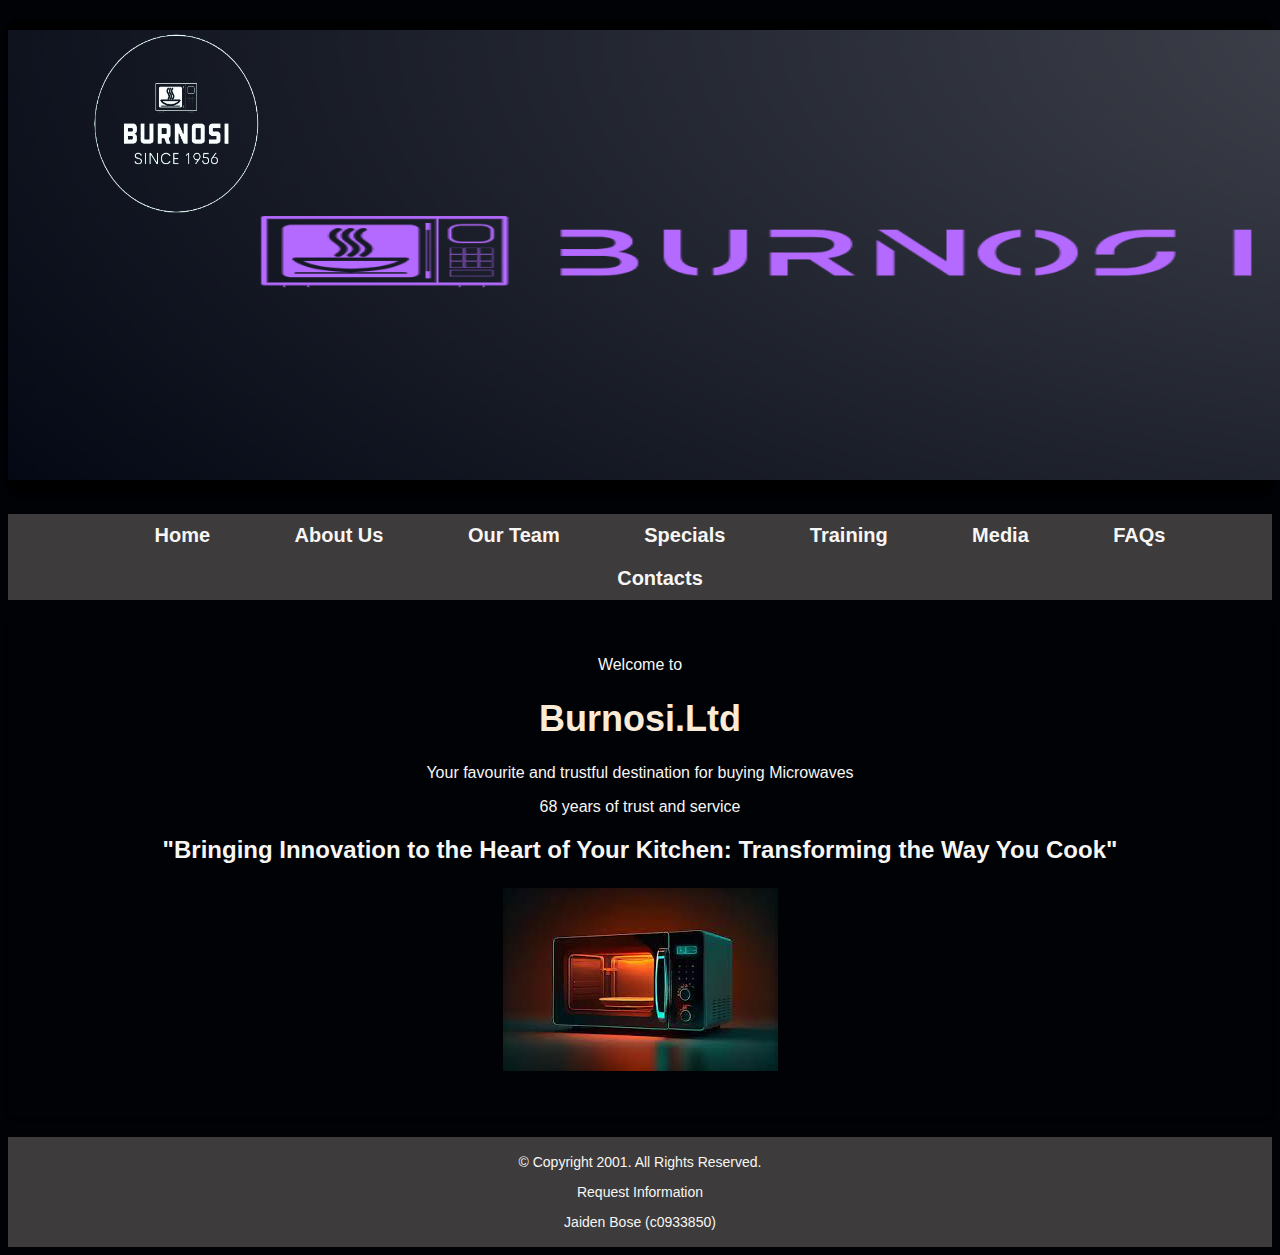
<file: LCOW2440/index.html>
<!DOCTYPE html>
<!--
 Student Name: Jaiden Bose
 File Name: index.html
 Date: 11/02/2024
-->
<html lang="en">
<head>
    <meta charset="UTF-8">
    <meta name="viewport" content="width=device-width, initial-scale=1.0">
    <link rel="stylesheet" href="css/styles.css">
    <title>Burnosi</title>
</head>
<body>

    <header> 
        <a href="index.html"><img src="images/banner.png" alt="Company Banner image" height="450" width="1500"></a>
    </header>

    <nav>
        <div class="logo">
            <a href="index.html"><img alt="logo" src="images/logo.png" width="350px" height="250px"></a>
        </div>
        <ul>
            <li><a href="index.html">Home</a></li> 
            <li><a href="about.html">About Us</a></li>
            <li><a href="ourteam.html">Our Team</a></li>
            <li><a href="specials.html">Specials</a></li>
            <li><a href="training.html">Training</a></li>
            <li><a href="media.html">Media</a></li>
            <li><a href="faqs.html">FAQs</a> </li>
            <li><a href="contacts.html">Contacts</a></li>       
        </ul> 
    </nav>

    <main> 
        <div class="container">
            <p>Welcome to <h1>Burnosi.Ltd</h1> Your favourite and trustful destination for buying Microwaves</p>  
            <p>68 years of trust and service</p> 
            <p><h2>"Bringing Innovation to the Heart of Your Kitchen: Transforming the Way You Cook"</h2x></p>
            <img src="images/micro.jpg" alt="microwave oven">
        </div>
    </main>

    <footer> 
        <p>&#169; Copyright 2001. All Rights Reserved. </p> 
        <p><a href="mailto:contact@wburnosi.net">Request Information</a></p>
        <p>Jaiden Bose (c0933850)</p>
    </footer>

</body>
</html>
</file>
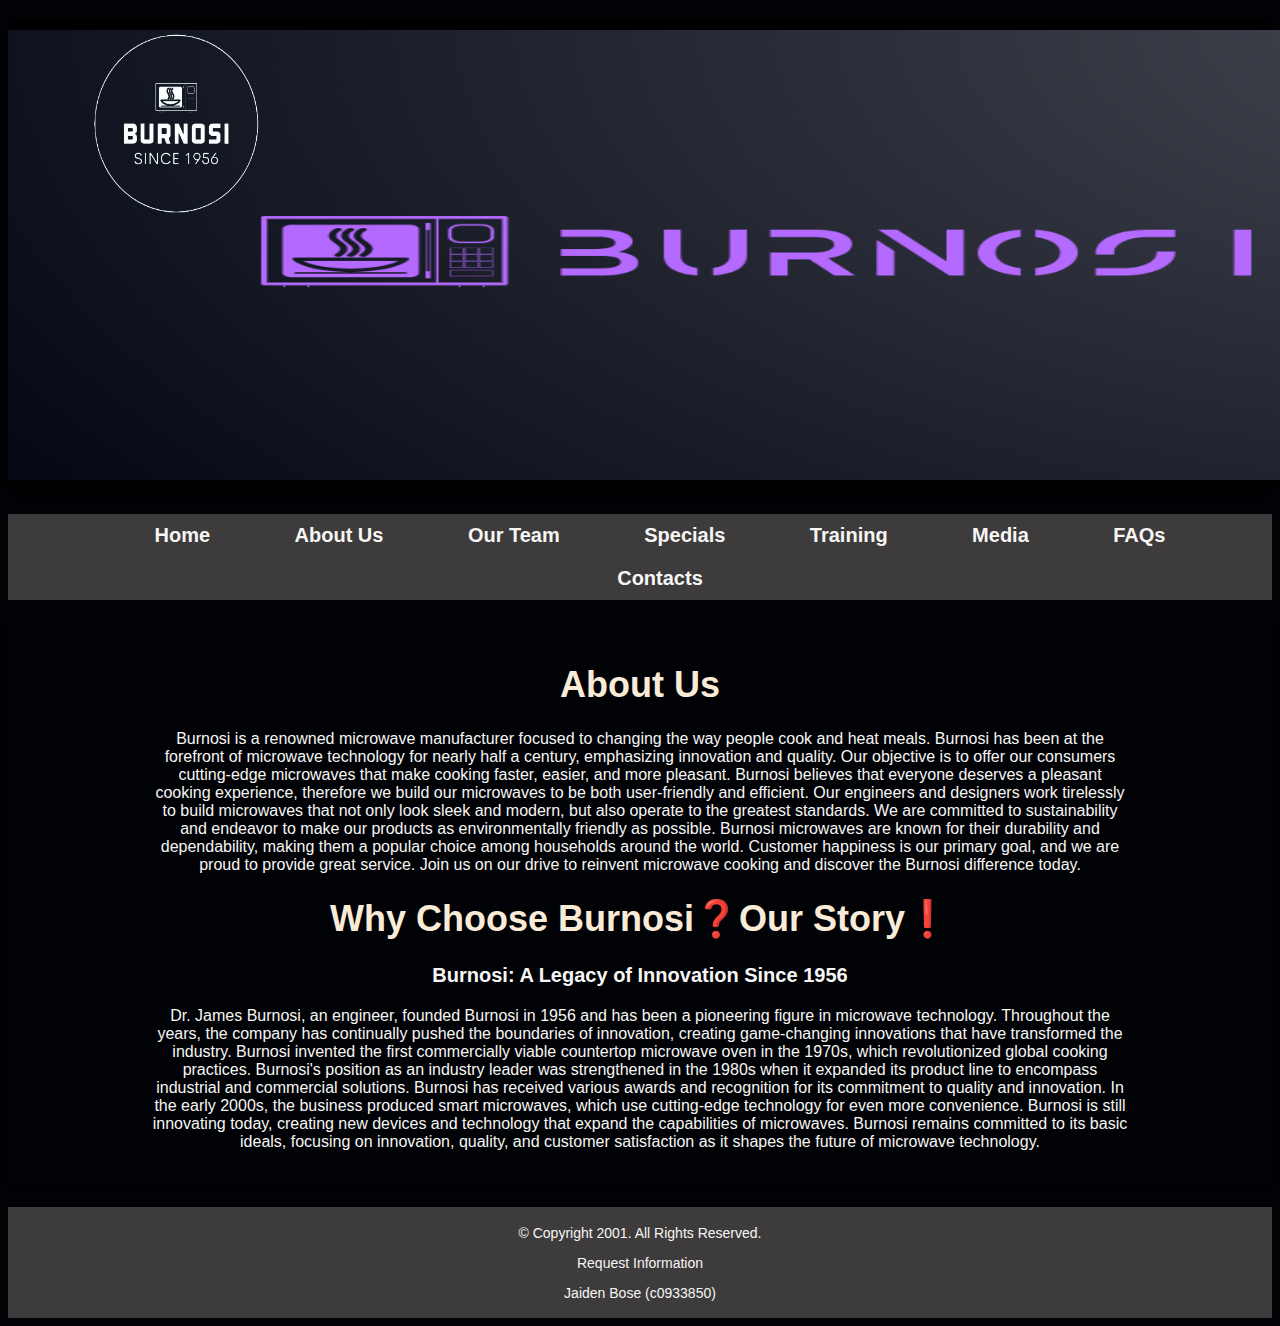
<file: LCOW2440/about.html>
<!DOCTYPE html>
<!--
 Student Name: Jaiden Bose
 File Name: about.html
 Date: 18/03/2024
-->
<html lang="en">
<head>
    <meta charset="UTF-8">
    <meta name="viewport" content="width=device-width, initial-scale=1.0">
    <link rel="stylesheet" href="css/styles.css">
    <link rel="stylesheet" href="css/about.css">
    <title>Burnosi</title>
</head>
<body>

    <header> 
        <div class="banner">
        <a href="index.html"><img src="images/banner.png" alt="Company Banner image" height="450" width="1500"></a>
        </div>
    </header>

    <nav>
        <div class="logo">
            <a href="index.html"><img alt="logo" src="images/logo.png" width="350px" height="250px"></a>
        </div>
        <ul>
            <li><a href="index.html">Home</a></li> 
            <li><a href="about.html">About Us</a></li>
            <li><a href="ourteam.html">Our Team</a></li>
            <li><a href="specials.html">Specials</a></li>
            <li><a href="training.html">Training</a></li>
            <li><a href="media.html">Media</a></li>
            <li><a href="faqs.html">FAQs</a> </li>
            <li><a href="contacts.html">Contacts</a></li>       
        </ul> 
    </nav>

    <main> 
        <div class="mobile-view">
        <div class="container">
            <h1>About Us</h1>
            <p>Burnosi is a renowned microwave manufacturer focused to changing the way people cook and heat meals. Burnosi has been at the forefront of microwave technology for nearly half a century, emphasizing innovation and quality. Our objective is to offer our consumers cutting-edge microwaves that make cooking faster, easier, and more pleasant. Burnosi believes that everyone deserves a pleasant cooking experience, therefore we build our microwaves to be both user-friendly and efficient. Our engineers and designers work tirelessly to build microwaves that not only look sleek and modern, but also operate to the greatest standards. We are committed to sustainability and endeavor to make our products as environmentally friendly as possible. Burnosi microwaves are known for their durability and dependability, making them a popular choice among households around the world. Customer happiness is our primary goal, and we are proud to provide great service. Join us on our drive to reinvent microwave cooking and discover the Burnosi difference today.</p>
        </div>
        <div class="container">
            <h1>Why Choose Burnosi❓Our Story❗</h1>
            <h3>Burnosi: A Legacy of Innovation Since 1956</h3>
            <p>Dr. James Burnosi, an engineer, founded Burnosi in 1956 and has been a pioneering figure in microwave technology. Throughout the years, the company has continually pushed the boundaries of innovation, creating game-changing innovations that have transformed the industry. Burnosi invented the first commercially viable countertop microwave oven in the 1970s, which revolutionized global cooking practices. Burnosi's position as an industry leader was strengthened in the 1980s when it expanded its product line to encompass industrial and commercial solutions. Burnosi has received various awards and recognition for its commitment to quality and innovation. In the early 2000s, the business produced smart microwaves, which use cutting-edge technology for even more convenience. Burnosi is still innovating today, creating new devices and technology that expand the capabilities of microwaves. Burnosi remains committed to its basic ideals, focusing on innovation, quality, and customer satisfaction as it shapes the future of microwave technology.</p>
        </div>
        </div>
    </main>

    <footer> 
        <p>&#169; Copyright 2001. All Rights Reserved. </p> 
        <p><a href="mailto:contact@wburnosi.net">Request Information</a></p>
        <p>Jaiden Bose (c0933850)</p>
    </footer>

</body>
</html>
</file>
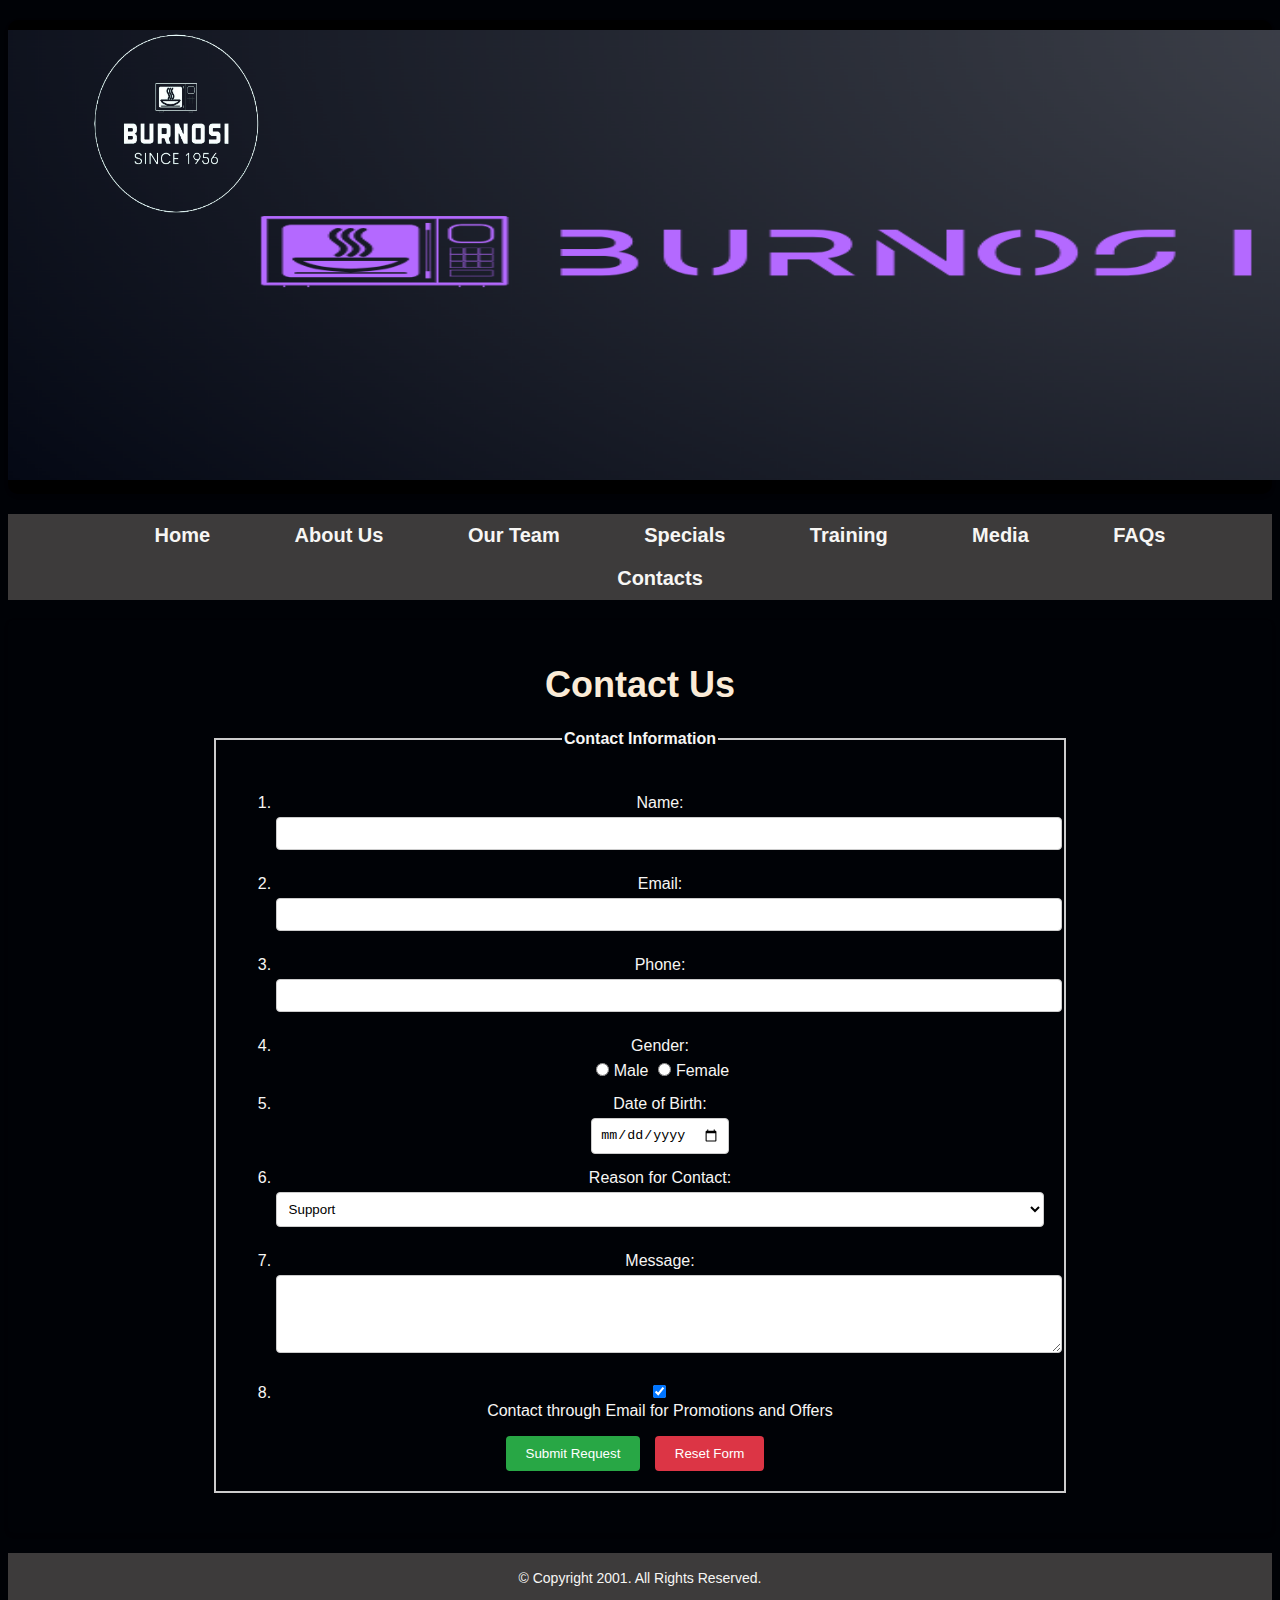
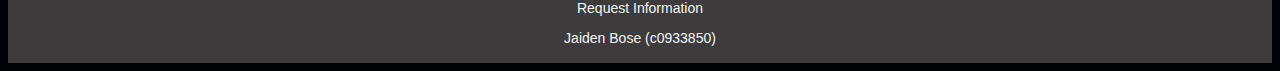
<file: LCOW2440/contacts.html>
<!DOCTYPE html>
<!--
 Student Name: Jaiden Bose
 File Name: contacts.html
 Date: 26/03/2024
-->
<html lang="en">
<head>
    <meta charset="UTF-8">
    <meta name="viewport" content="width=device-width, initial-scale=1.0">
    <link rel="stylesheet" href="css/styles.css">
    <link rel="stylesheet" href="css/contacts.css">
    <title>Burnosi</title>
</head>
<body>

    <header> 
        <a href="index.html"><img src="images/banner.png" alt="Company Banner image" height="450" width="1500"></a>
    </header>

    <nav>
        <div class="logo">
            <a href="index.html"><img alt="logo" src="images/logo.png" width="350px" height="250px"></a>
        </div>
        <ul>
            <li><a href="index.html">Home</a></li> 
            <li><a href="about.html">About Us</a></li>
            <li><a href="ourteam.html">Our Team</a></li>
            <li><a href="specials.html">Specials</a></li>
            <li><a href="training.html">Training</a></li>
            <li><a href="media.html">Media</a></li>
            <li><a href="faqs.html">FAQs</a> </li>
            <li><a href="contacts.html">Contacts</a></li>       
        </ul> 
    </nav>

    <main> 
    <div>

    <h1>Contact Us</h1>
    
    <form action="#" method="post">
        <fieldset>
            <legend>Contact Information</legend>
            
            <ol>
                <li>
                    <label for="name">Name:</label>
                    <input type="text" id="name" name="name" required>
                </li>
                <li>
                    <label for="email">Email:</label>
                    <input type="email" id="mail" name="mail" required>
                </li>
                <li>
                    <label for="phone">Phone:</label>
                    <input type="tel" id="phone" name="phone">
                </li>
                <li>
                    <label for="gender">Gender:</label>
                    <input type="radio" id="male" name="gender" value="male">Male
                    <input type="radio" id="female" name="gender" value="female">Female
                </li>
                <li>
                    <label for="dob">Date of Birth:</label>
                    <input type="date" id="dob" name="dob">
                </li>
                <li>
                    <label for="reason">Reason for Contact:</label>
                    <select id="reason" name="reason">
                        <option value="support">Support</option>
                        <option value="membership">Prime membership</option>
                        <option value="question">Question</option>
                        <option value="feedback">Feedback</option>
                        <option value="complaint">Complaint</option>
                    </select>
                </li>
                <li>
                    <label for="message">Message:</label>
                    <textarea id="message" name="message" rows="4" required></textarea>
                </li>
                <li>
                    <input type="checkbox" id="promotion" name="promotion" checked>
                    <label for="promotion">Contact through Email for Promotions and Offers</label>
                </li>
            </ol>
            
            <button type="submit">Submit Request</button>
            <button type="reset">Reset Form</button>
        </fieldset>
    </form>
    </div>
    </main>

    <footer> 
        <p>&#169; Copyright 2001. All Rights Reserved. </p> 
        <p><a href="mailto:contact@wburnosi.net">Request Information</a></p>
        <p>Jaiden Bose (c0933850)</p>
    </footer>

</body>
</html>
</file>
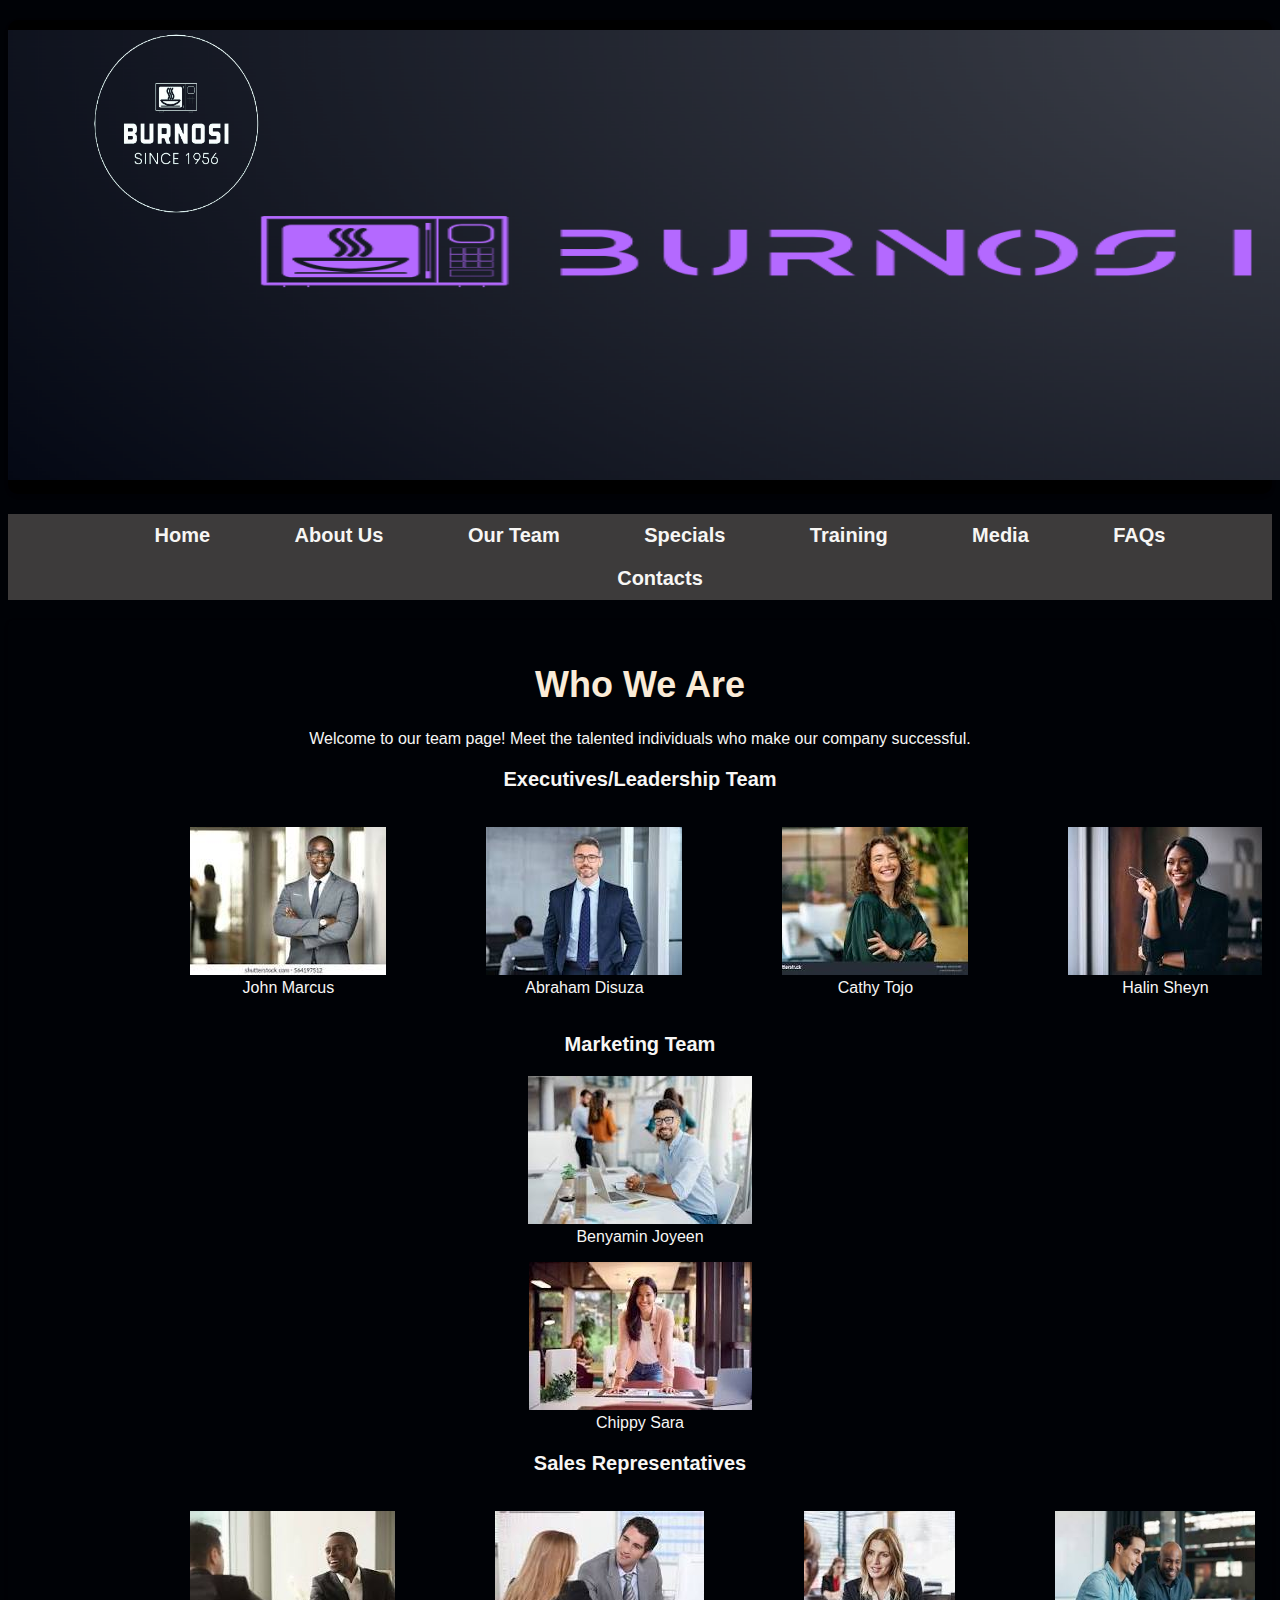
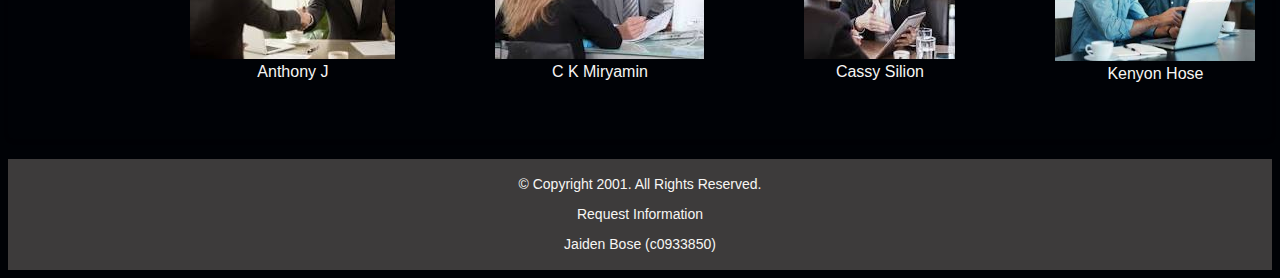
<file: LCOW2440/ourteam.html>
<!DOCTYPE html>
<!--
 Student Name: Jaiden Bose
 File Name: ourteam.html
 Date: 18/03/2024
-->
<html lang="en">
<head>
    <meta charset="UTF-8">
    <meta name="viewport" content="width=device-width, initial-scale=1.0">
    <link rel="stylesheet" href="css/styles.css">
    <link rel="stylesheet" href="css/ourteam.css">
    <title>Burnosi</title>
</head>
<body>

    <header> 
        <a href="index.html"><img src="images/banner.png" alt="Company Banner image" height="450" width="1500"></a>
    </header>

    <nav>
        <div class="logo">
            <a href="index.html"><img alt="logo" src="images/logo.png" width="350px" height="250px"></a>
        </div>
        <ul>
            <li><a href="index.html">Home</a></li> 
            <li><a href="about.html">About Us</a></li>
            <li><a href="ourteam.html">Our Team</a></li>
            <li><a href="specials.html">Specials</a></li>
            <li><a href="training.html">Training</a></li>
            <li><a href="media.html">Media</a></li>
            <li><a href="faqs.html">FAQs</a> </li>
            <li><a href="contacts.html">Contacts</a></li>       
        </ul> 
    </nav>

    <main> 
        <div class="container">
            <article>
                <section>
                    <h1>Who We Are</h1>
                    <p>Welcome to our team page! Meet the talented individuals who make our company successful.</p>
                </section>
                <aside>
                    <h3>Executives/Leadership Team</h3>
                    <div class="grid">
                    <figure>
                        <img src="images/executive1.jpg" alt="Executives">
                        <figcaption>John Marcus</figcaption>
                    </figure>
                    <figure>
                        <img src="images/executive2.jpg" alt="Executives">
                        <figcaption>Abraham Disuza</figcaption>
                    </figure>
                    <figure>
                        <img src="images/executive3.jpg" alt="Executives">
                        <figcaption>Cathy Tojo</figcaption>
                    </figure>
                    <figure>
                        <img src="images/executive4.jpg" alt="Executives">
                        <figcaption>Halin Sheyn</figcaption>
                    </figure>
                    </div>
                </aside>
                <section>
                    <h3>Marketing Team</h3>
                    <figure>
                        <img src="images/marketing1.jpg" alt="Marketing Team">
                        <figcaption>Benyamin Joyeen</figcaption>
                    </figure>
                    <figure>
                        <img src="images/marketing2.jpg" alt="Marketing Team">
                        <figcaption>Chippy Sara</figcaption>
                    </figure>
                </section>
                <section>
                    <h3>Sales Representatives</h3>
                    <div class="grid">
                    <figure>
                        <img src="images/sales1.jpg" alt="Sales Team">
                        <figcaption>Anthony J</figcaption>
                    </figure>
                    <figure>
                        <img src="images/sales2.jpg" alt="Sales Team">
                        <figcaption>C K Miryamin</figcaption>
                    </figure>
                    <figure>
                        <img src="images/sales3.jpg" alt="Sales Team">
                        <figcaption>Cassy Silion</figcaption>
                    </figure>
                    <figure>
                        <img src="images/sales5.jpg" alt="Sales Team" height="150" width="200">
                        <figcaption>Kenyon Hose</figcaption>
                    </figure>
                    <div class="grid">
                </section>
                
            </article>
        </div>
    </main>

    <footer> 
        <p>&#169; Copyright 2001. All Rights Reserved. </p> 
        <p><a href="mailto:contact@wburnosi.net">Request Information</a></p>
        <p>Jaiden Bose (c0933850)</p>
    </footer>

</body>
</html>
</file>
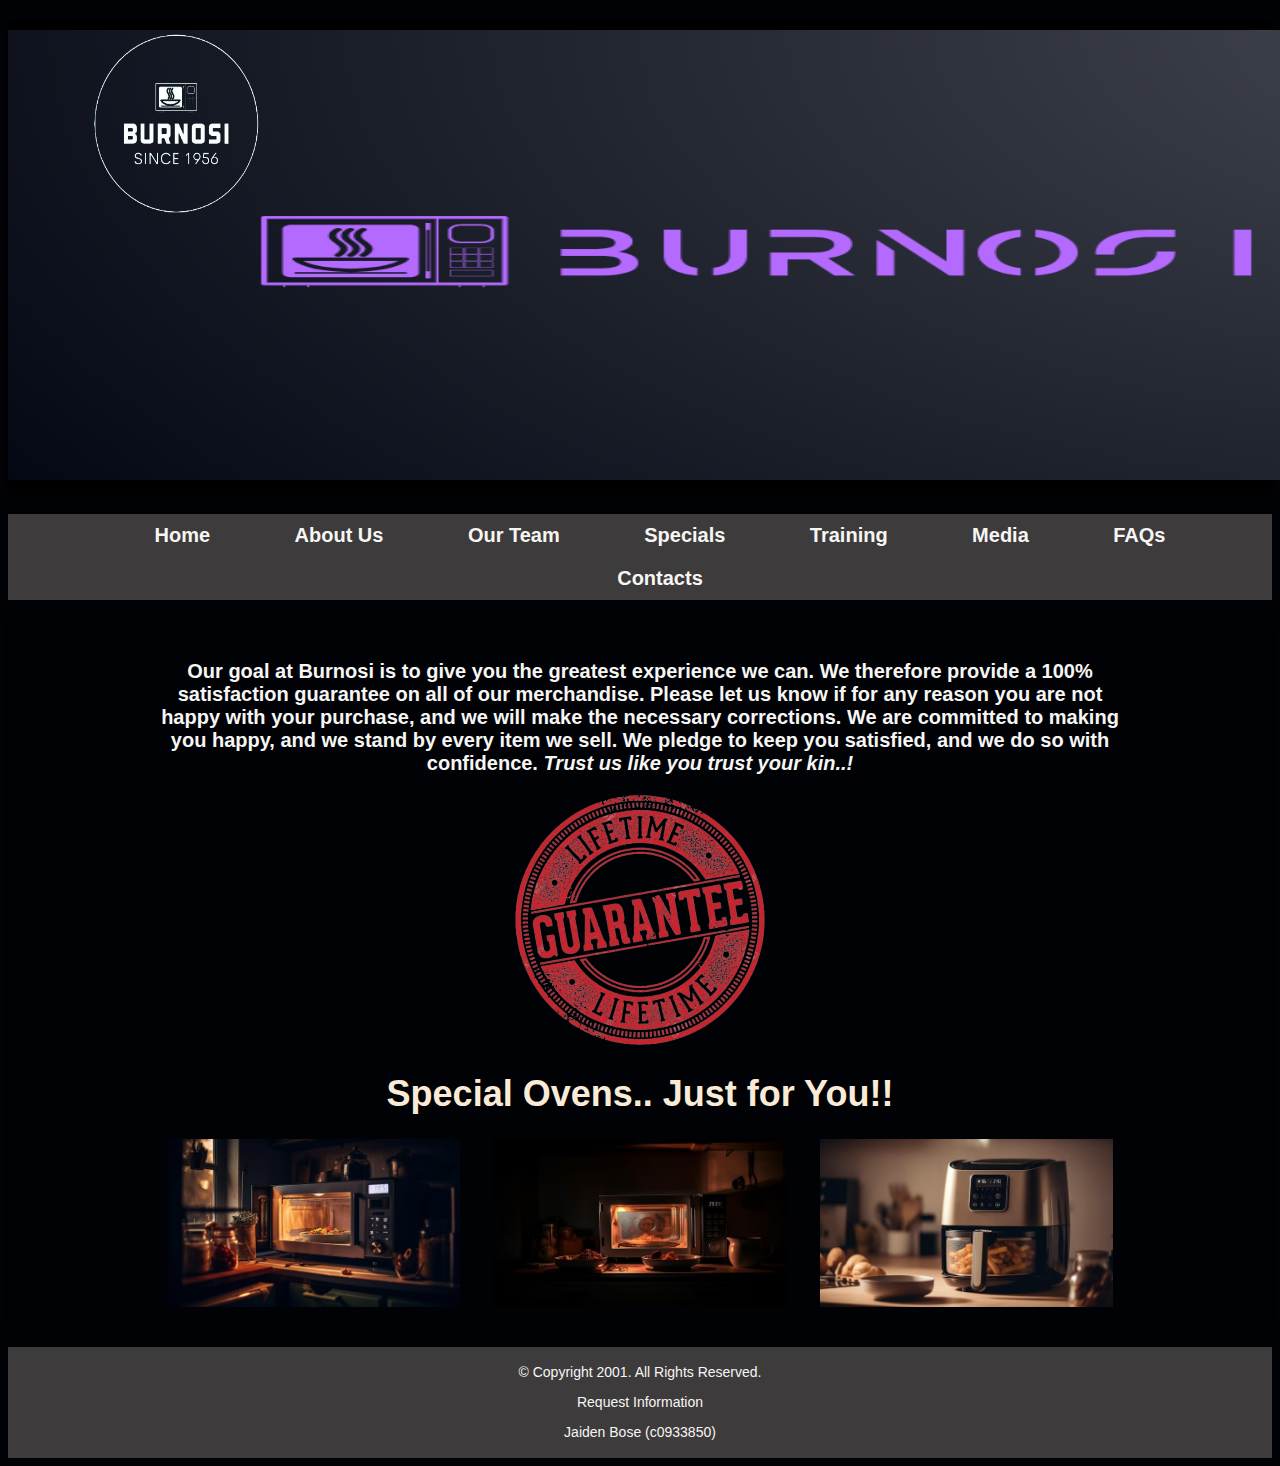
<file: LCOW2440/specials.html>
<!DOCTYPE html>
<!--
 Student Name: Jaiden Bose
 File Name: specials.html
 Date: 11/02/2024
-->
<html lang="en">
<head>
    <meta charset="UTF-8">
    <meta name="viewport" content="width=device-width, initial-scale=1.0">
    <link rel="stylesheet" href="css/styles.css">
    <title>Burnosi</title>
</head>
<body>
    
    <header> 
        <a href="index.html"><img src="images/banner.png" alt="Company Banner image" height="450" width="1500"></a>
    </header>
    
    <nav>
        <div class="logo">
            <a href="index.html"><img alt="logo" src="images/logo.png" width="350px" height="250px"></a>
        </div>
        <ul>
            <li><a href="index.html">Home</a></li> 
            <li><a href="about.html">About Us</a></li>
            <li><a href="ourteam.html">Our Team</a></li>
            <li><a href="specials.html">Specials</a></li>
            <li><a href="training.html">Training</a></li>
            <li><a href="media.html">Media</a></li>
            <li><a href="faqs.html">FAQs</a> </li>
            <li><a href="contacts.html">Contacts</a></li>       
        </ul> 
    </nav>

    <main> 
        <div class="container">
            <p><h3>Our goal at Burnosi is to give you the greatest experience we can. We therefore provide a 100% satisfaction guarantee on all of our merchandise. Please let us know if for any reason you are not happy with your purchase, and we will make the necessary corrections. We are committed to making you happy, and we stand by every item we sell. We pledge to keep you satisfied, and we do so with confidence. <strong><em> Trust us like you trust your kin..!</em></strong></h3></p>
            <img src="images/guarantee.png" alt="guarantee" height="250" width="250">
            <h1>Special Ovens.. Just for You!!</h1>
            <div class="image-container">
                <img src="images/micro1.jpg" alt="microwave">
                <img src="images/micro2.jpg" alt="microwave">
                <img src="images/micro3.jpg" alt="microwave">
            </div>
        </div> 
    </main>

    <footer> 
        <p>&#169; Copyright 2001. All Rights Reserved. </p> 
        <p><a href="mailto:contact@wburnosi.net">Request Information</a></p>
        <p>Jaiden Bose (c0933850)</p>
    </footer>

</body>
</html>
</file>
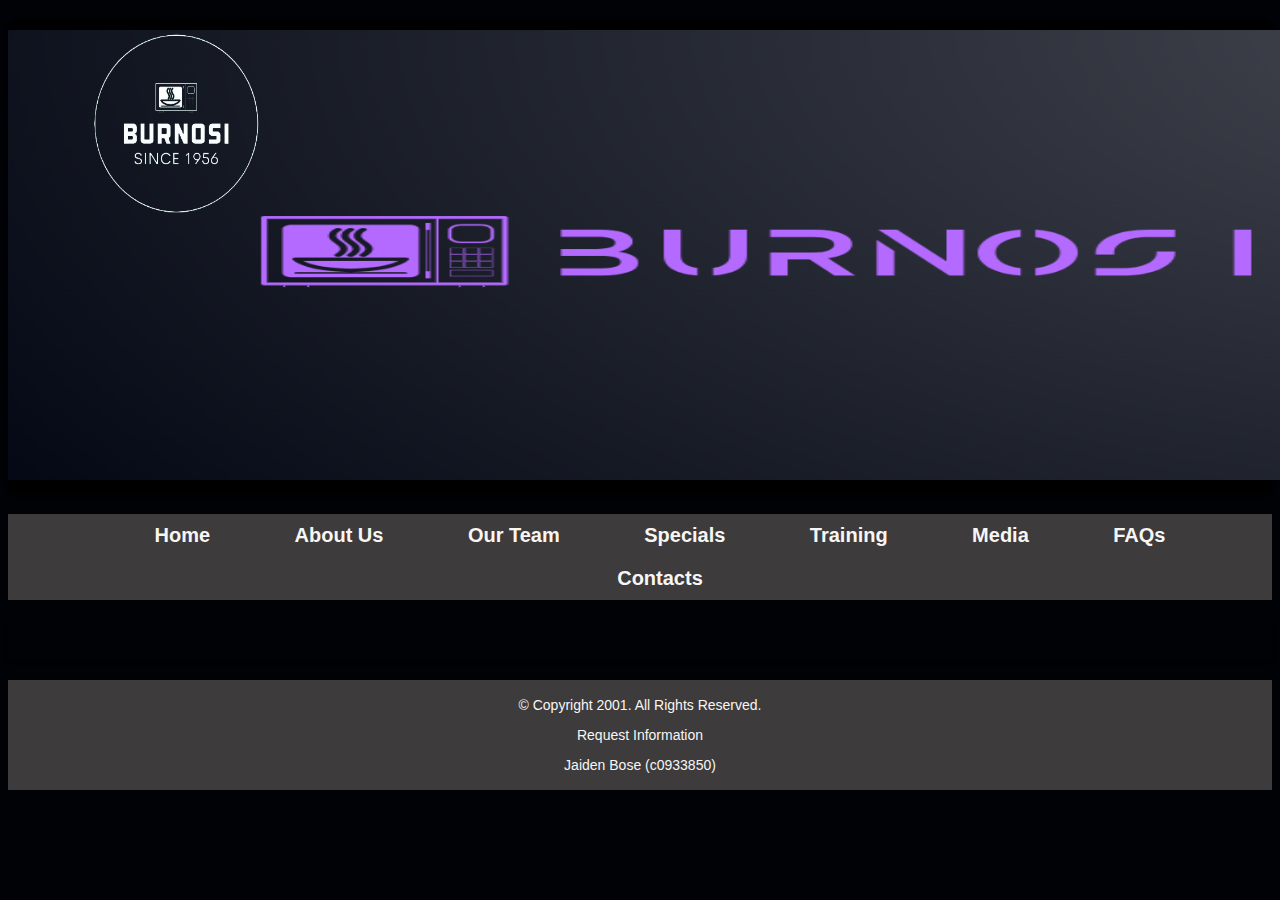
<file: LCOW2440/template.html>
<!DOCTYPE html>
<!--
 Student Name: Jaiden Bose
 File Name: template.html
 Date: 11/02/2024
-->
<html lang="en">
<head>
    <meta charset="UTF-8">
    <meta name="viewport" content="width=device-width, initial-scale=1.0">
    <link rel="stylesheet" href="css/styles.css">
    <title>Burnosi</title>
</head>
<body>
    
    <header> 
        <a href="index.html"><img src="images/banner.png" alt="Company Banner image" height="450" width="1500"></a>
    </header>
    
    <nav>
        <div class="logo">
            <a href="index.html"><img alt="logo" src="images/logo.png" width="350px" height="250px"></a>
        </div>
        <ul>
            <li><a href="index.html">Home</a></li> 
            <li><a href="about.html">About Us</a></li>
            <li><a href="ourteam.html">Our Team</a></li>
            <li><a href="specials.html">Specials</a></li>
            <li><a href="training.html">Training</a></li>
            <li><a href="media.html">Media</a></li>
            <li><a href="faqs.html">FAQs</a> </li>
            <li><a href="contacts.html">Contacts</a></li>       
        </ul> 
    </nav>

    <main> 
        <div class="container">

               

        </div>
    </main>

    <footer> 
        <p>&#169; Copyright 2001. All Rights Reserved. </p> 
        <p><a href="mailto:contact@wburnosi.net">Request Information</a></p>
        <p>Jaiden Bose (c0933850)</p>
    </footer>

</body>
</html>
</file>
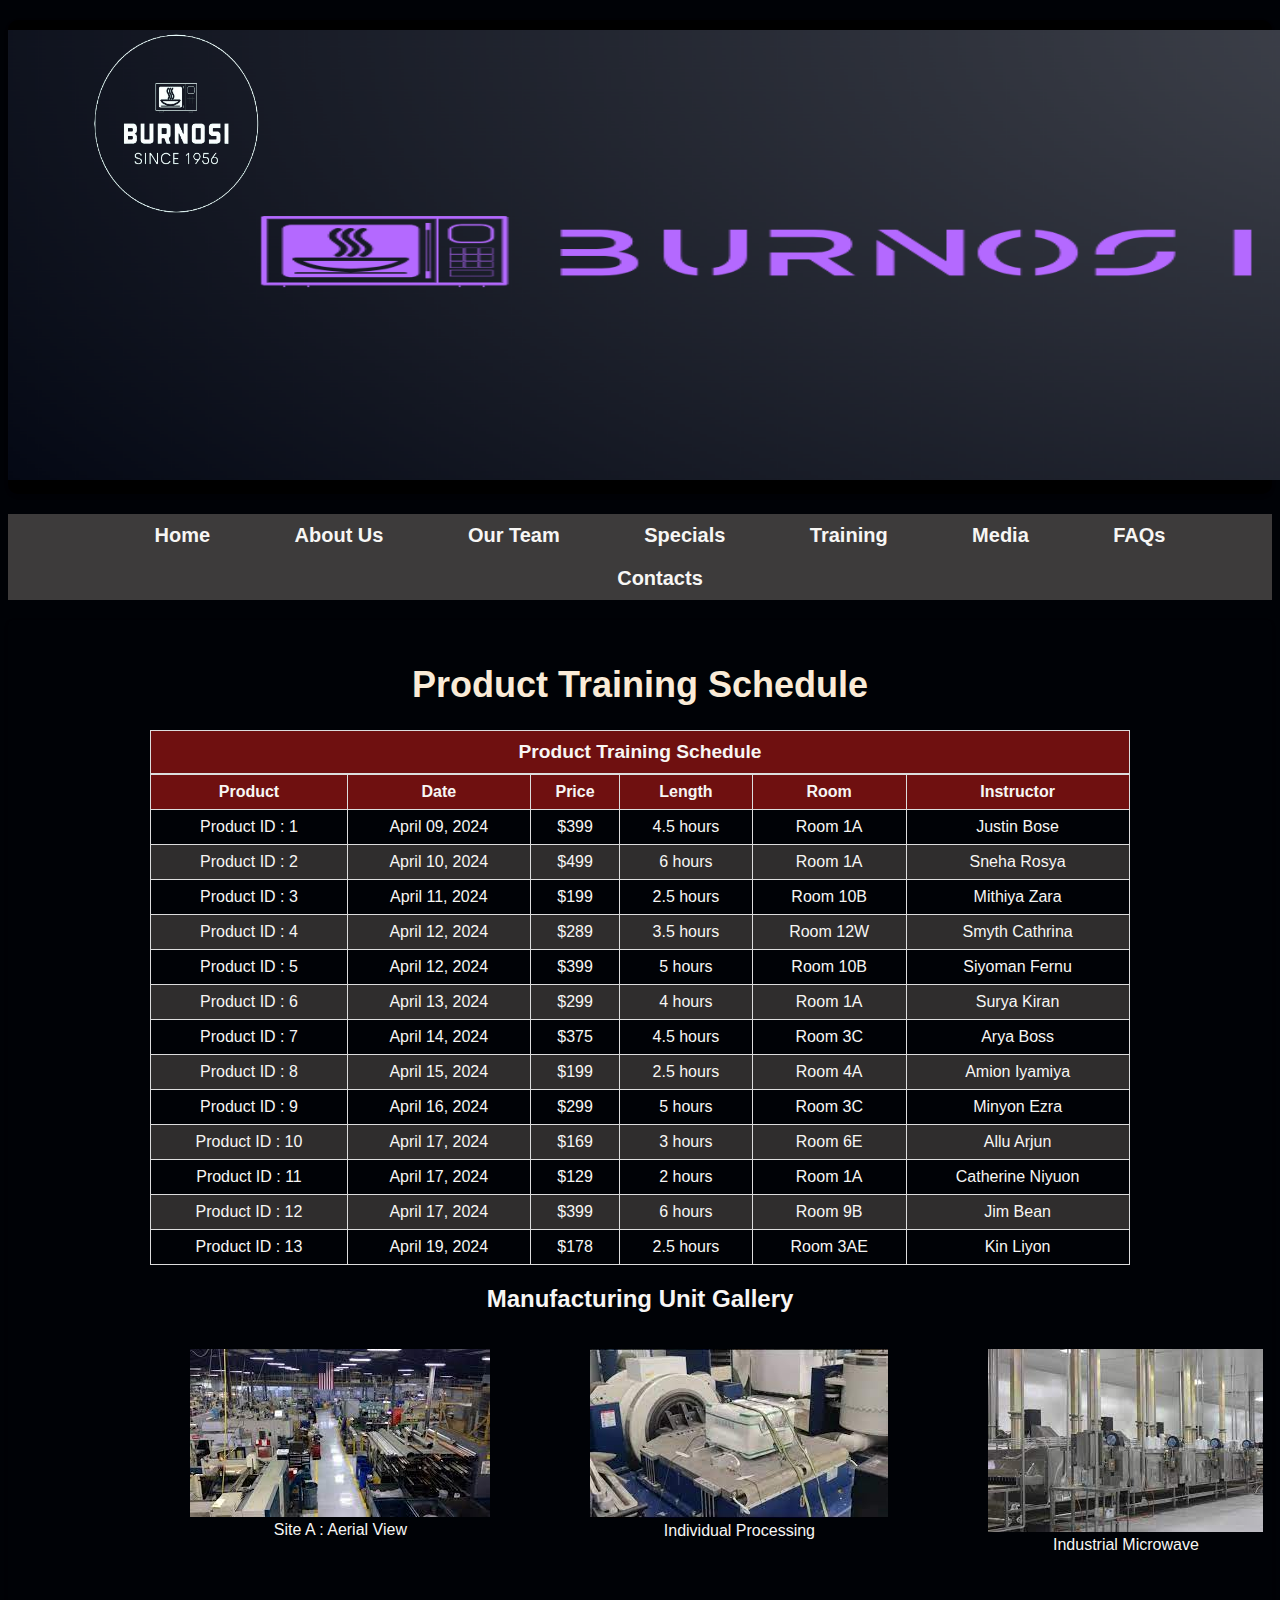
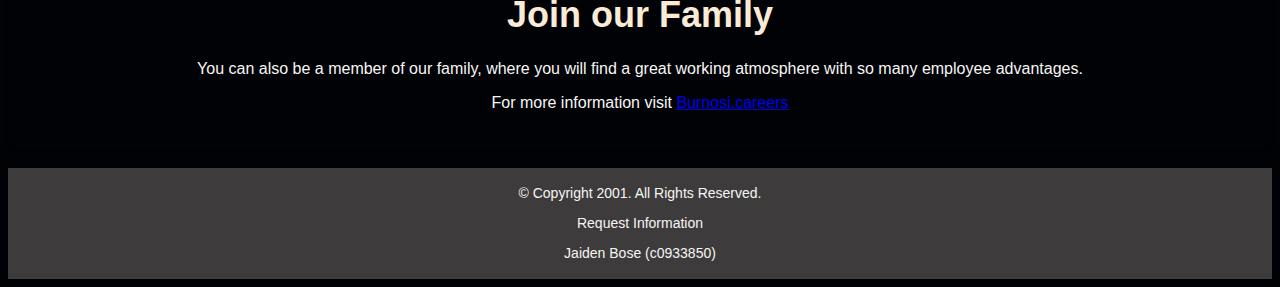
<file: LCOW2440/training.html>
<!DOCTYPE html>
<!--
 Student Name: Jaiden Bose
 File Name: training.html
 Date: 18/03/2024
-->
<html lang="en">
<head>
    <meta charset="UTF-8">
    <meta name="viewport" content="width=device-width, initial-scale=1.0">
    <link rel="stylesheet" href="css/styles.css">
    <link rel="stylesheet" href="css/training.css">
    <title>Burnosi</title>
</head>
<body>

    <header> 
        <a href="index.html"><img src="images/banner.png" alt="Company Banner image" height="450" width="1500"></a>
    </header>

    <nav>
        <div class="logo">
            <a href="index.html"><img alt="logo" src="images/logo.png" width="350px" height="250px"></a>
        </div>
        <ul>
            <li><a href="index.html">Home</a></li> 
            <li><a href="about.html">About Us</a></li>
            <li><a href="ourteam.html">Our Team</a></li>
            <li><a href="specials.html">Specials</a></li>
            <li><a href="training.html">Training</a></li>
            <li><a href="media.html">Media</a></li>
            <li><a href="faqs.html">FAQs</a> </li>
            <li><a href="contacts.html">Contacts</a></li>       
        </ul> 
    </nav>

    <main> 
        <div class="container">
            <h1>Product Training Schedule</h1>
    <table class="training-table">
        <caption>Product Training Schedule</caption>
        <thead>
            <tr>
                <th>Product</th>
                <th>Date</th>
                <th>Price</th>
                <th>Length</th>
                <th>Room</th>
                <th>Instructor</th>
            </tr>
        </thead>
        <tbody>
            <tr>
                <td>Product ID : 1</td>
                <td>April 09, 2024</td>
                <td>$399</td>
                <td>4.5 hours</td>
                <td>Room 1A</td>
                <td>Justin Bose</td>
            </tr>
            <tr>
                <td>Product ID : 2</td>
                <td>April 10, 2024</td>
                <td>$499</td>
                <td>6 hours</td>
                <td>Room 1A</td>
                <td>Sneha Rosya</td>
            </tr>
            <tr>
                <td>Product ID : 3</td>
                <td>April 11, 2024</td>
                <td>$199</td>
                <td>2.5 hours</td>
                <td>Room 10B</td>
                <td>Mithiya Zara</td>
            </tr>
            <tr>
                <td>Product ID : 4</td>
                <td>April 12, 2024</td>
                <td>$289</td>
                <td>3.5 hours</td>
                <td>Room 12W</td>
                <td>Smyth Cathrina</td>
            </tr>
            <tr>
                <td>Product ID : 5</td>
                <td>April 12, 2024</td>
                <td>$399</td>
                <td>5 hours</td>
                <td>Room 10B</td>
                <td>Siyoman Fernu</td>
            </tr>
            <tr>
                <td>Product ID : 6</td>
                <td>April 13, 2024</td>
                <td>$299</td>
                <td>4 hours</td>
                <td>Room 1A</td>
                <td>Surya Kiran</td>
            </tr>
            <tr>
                <td>Product ID : 7</td>
                <td>April 14, 2024</td>
                <td>$375</td>
                <td>4.5 hours</td>
                <td>Room 3C</td>
                <td>Arya Boss</td>
            </tr>
            <tr>
                <td>Product ID : 8</td>
                <td>April 15, 2024</td>
                <td>$199</td>
                <td>2.5 hours</td>
                <td>Room 4A</td>
                <td>Amion Iyamiya</td>
            </tr>
            <tr>
                <td>Product ID : 9</td>
                <td>April 16, 2024</td>
                <td>$299</td>
                <td>5 hours</td>
                <td>Room 3C</td>
                <td>Minyon Ezra</td>
            </tr>
            <tr>
                <td>Product ID : 10</td>
                <td>April 17, 2024</td>
                <td>$169</td>
                <td>3 hours</td>
                <td>Room 6E</td>
                <td>Allu Arjun</td>
            </tr>
            <tr>
                <td>Product ID : 11</td>
                <td>April 17, 2024</td>
                <td>$129</td>
                <td>2 hours</td>
                <td>Room 1A</td>
                <td>Catherine Niyuon</td>
            </tr>
            <tr>
                <td>Product ID : 12</td>
                <td>April 17, 2024</td>
                <td>$399</td>
                <td>6 hours</td>
                <td>Room 9B</td>
                <td>Jim Bean</td>
            </tr>
            <tr>
                <td>Product ID : 13</td>
                <td>April 19, 2024</td>
                <td>$178</td>
                <td>2.5 hours</td>
                <td>Room 3AE</td>
                <td>Kin Liyon</td>
            </tr>
        </tbody>
    </table>
        <h2>Manufacturing Unit Gallery</h2>
        <div class="grid">
            <figure>
                <img src="images/centre.jpg" alt="Training Centre">
                <figcaption>Site A : Aerial View</figcaption>
            </figure>
            <figure>
                <img src="images/centre2.jpg" alt="Training Centre">
                <figcaption>Individual Processing</figcaption>
            </figure>
            <figure>
                <img src="images/centre3.jpg" alt="Training Centre">
                <figcaption>Industrial Microwave</figcaption>
            </figure>
        </div>
        <div>
            <h1>Join our Family </h1>
            <p>You can also be a member of our family, where you will find a great working atmosphere with so many employee advantages.</p>
            <p>For more information visit <a href="https://focus-microwaves.com/careers/">Burnosi.careers</a></p>
        </div>
    </main>

    <footer> 
        <p>&#169; Copyright 2001. All Rights Reserved. </p> 
        <p><a href="mailto:contact@wburnosi.net">Request Information</a></p>
        <p>Jaiden Bose (c0933850)</p>
    </footer>

</body>
</html>
</file>
<file: LCOW2440/css/styles.css>
/*
 Student Name: Jaiden Bose
 File Name: styles.html
 Date: 11/02/2024
*/

/* Style rules for body */
body {
    background-color: #000206;
    font-family: Arial, Helvetica, sans-serif;
    color: #f7f6f4;
}


.container {
    width: 80%;
    margin: 0 auto;
}


/* Style rules for header */
header {
    background-color: #000000;
    margin-top: 20px;
    margin-bottom: 20px;
    border-radius: 10px;
    box-shadow: 0 2px 4px rgba(0, 0, 0, 0.1);
    text-align: center;
    color: #fff;
    padding: 10px 0;
}


/* Style rules for navigation area and logo */
nav {
    background-color: #3d3b3b;
    }
    nav ul {
    list-style-type: none;
    margin: 0;
    text-align: center;
    }
    nav li {
    display: inline-block;
    font-size: 1.25em;
    font-family: Geneva, Arial, sans-serif;
    font-weight: bold;
    }
    nav li a {
    display: block;
    color: #f7f6f4;
    padding: 0.5em 2em;
    text-decoration: none;
    }
    
    .logo {
        position: absolute;
        top: 0;
        left: 0;
        width: 150px;
        height: 150px;
    }

    
/* Style rule for main content */
main {
    display: block;
    text-align: center;
    margin: 20px 0;
    padding: 20px;
    border-radius: 5px;
    box-shadow: 0 2px 4px rgba(0, 0, 0, 0.1);
}

h1{
    font-size: 36px;
    color: antiquewhite;
}

h3{
    font-size: 20px;
}

.image-container {
    display: flex; 
    justify-content: space-around; 
    align-items: center;
}

.image-container img {
    max-width: 30%;
    height: auto;   
}


/* Style elements for footer */
footer {
    font-size: 14px;
    text-align: center;
    margin-top: 20px;
    background-color: #3d3b3b;
    color: #f7f6f4;
    padding: .25% 0%;
}

footer a {
    color: #f7f6f4; 
    text-decoration: none;
}

footer a:hover {
    text-decoration: underline; 
}
</file>
<file: LCOW2440/css/about.css>
/*
 Student Name: Jaiden Bose
 File Name: about.css
 Date: 18/03/2024
*/

/* Responsive styles */

@media only screen and (max-width: 768px) {
    /* Tablet styles */
    main {
        padding: 10px;
    }

    .banner {
        padding: 20px;
        width: 100%;
        box-sizing: border-box; 
        text-align: center; 
    }

    .banner img {
        max-width: 100%;
        height: auto;
    }

}

@media only screen and (max-width: 480px) {
    /* Mobile styles */
    header {
        padding: 5px;
    }

    .banner {
        padding: 20px;
        width: 100%;
        box-sizing: border-box; 
        text-align: center; 
    }

    .banner img {
        max-width: 100%;
        height: auto;
    }

    .logo img{
        max-width: 50%; 
        height: auto;
        display: block;
        margin: 0 auto; 
    }

    nav ul li {
        display: block;
        margin-bottom: 10px;
    }

    main {
        padding: 5px;
    }

    footer {
        padding: 5px;
    }
}
</file>
<file: LCOW2440/css/contacts.css>
/*
 Student Name: Jaiden Bose
 File Name: contacts.css
 Date: 26/03/2024
*/

/* Styles for the form */
form {
    width: 70%; 
    margin: 0 auto; 
}

/* Style for fieldset */
fieldset {
    border: 2px solid #ccc; 
    padding: 20px; 
    margin-bottom: 20px; 
}

/* Style for legend */
legend {
    font-weight: bold;
    margin-bottom: 10px;
}

/* Style for input labels */
label {
    display: block;
    margin-bottom: 5px;
}

/* Style for input elements */
input[type="text"],
input[type="email"],
input[type="tel"],
textarea,
select {
    width: 100%;
    padding: 8px;
    margin-bottom: 10px;
    border: 1px solid #ccc;
    border-radius: 4px;
}

input[type="radio"] {
    margin-right: 5px;
}

input[type="date"] {
    padding: 8px;
    border: 1px solid #ccc;
    border-radius: 4px;
    box-sizing: border-box;
}

/* Style for buttons */
button {
    padding: 10px 20px;
    margin-right: 10px;
    border: none;
    border-radius: 4px;
    background-color: #007bff;
    color: #fff;
    cursor: pointer;
}

button[type="submit"] {
    background-color: #28a745;
}

button[type="reset"] {
    background-color: #dc3545;
}

/* Style for checkboxes */
input[type="checkbox"] {
    margin-right: 5px;
}

/* Style for list items */
ol li {
    margin-bottom: 15px;
}

/* Style for select dropdown */
select {
    width: 100%;
    padding: 8px;
    margin-bottom: 10px;
    border: 1px solid #ccc;
    border-radius: 4px;
    background-color: #fff;
    cursor: pointer;
}

/* Style for hover effect */
button:hover {
    background-color: #0056b3;
}

/* Style for focus effect */
input:focus,
select:focus,
textarea:focus {
    outline: none;
    border-color: #007bff;
    box-shadow: 0 0 0 3px rgba(0, 123, 255, 0.25);
}
</file>
<file: LCOW2440/css/ourteam.css>
/*
 Student Name: Jaiden Bose
 File Name: ourteam.html
 Date: 18/03/2024
*/


/* Style rule for main content */
main {
    display: block;
    text-align: center;
    margin: 20px 0;
    padding: 20px;
    border-radius: 5px;
    box-shadow: 0 2px 4px rgba(0, 0, 0, 0.1);
}

h1{
    font-size: 36px;
    color: antiquewhite;
}

h3{
    font-size: 20px;
}

.image-container {
    display: flex; 
    justify-content: space-around; 
    align-items: center;
}

.image-container img {
    max-width: 30%;
    height: auto;   
}

.grid {
    display: grid;
    grid-template-columns: repeat(4, 1fr);
    grid-gap: 20px;
}
</file>
<file: LCOW2440/css/training.css>
/*
 Student Name: Jaiden Bose
 File Name: training.html
 Date: 18/03/2024
*/


/* Style for the table */
.training-table {
    width: 100%;
    border-collapse: collapse;
}

/* Style for table caption */
.training-table caption {
    font-weight: bold;
    font-size: 1.2em;
    padding: 10px;
    background-color: #6f1010;
    border: 1px solid #ddd;
}

/* Style for table header cells */
.training-table th {
    background-color: #6f1010;
    border: 1px solid #ddd;
    padding: 8px;
}

/* Style for table data cells */
.training-table td {
    border: 1px solid #ddd;
    padding: 8px;
}

/* Style for alternating rows */
.training-table tbody tr:nth-child(even) {
    background-color: #2f2d2d;
}

/* Highlight table row on hover */
.training-table tbody tr:hover {
    background-color: #727267;
}

.grid {
    display: grid;
    grid-template-columns: repeat(4, 1fr);
    grid-gap: 20px;
}
</file>
